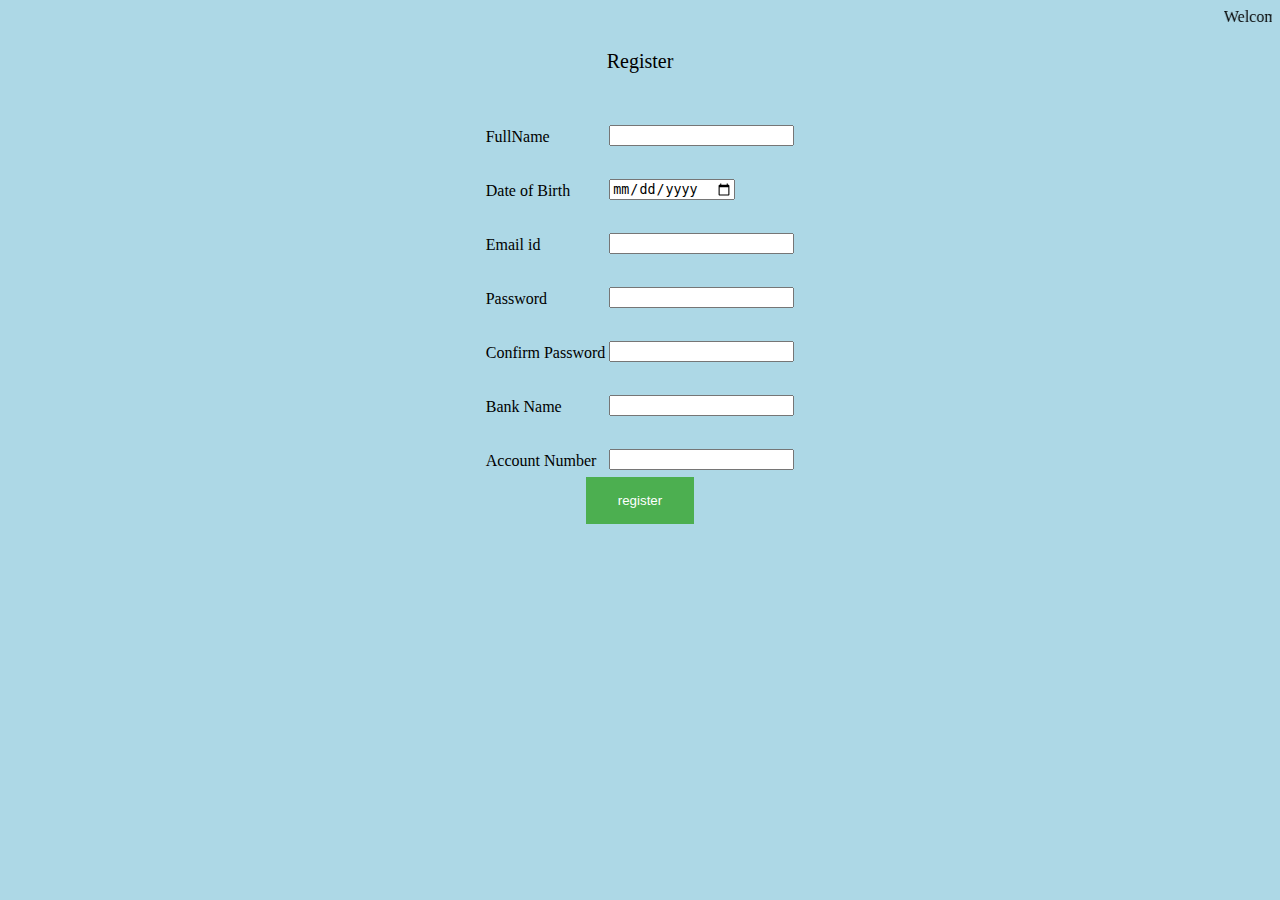
<file: registrationPage.html>
<!DOCTYPE html>
<html lang="en">
<head>


    <meta charset="UTF-8">
    <link rel="stylesheet" href="styling.css" type="text/css">
    <title>Registration to Book Slot</title>
</head>
<body>
<marquee>Welcome to Slot Booking</marquee>
<p align="center">Register</p>
<div align="center">
    <form onsubmit="" name="registerform">
        <table>
          <tr><td>FullName </td><td><input type="text" name="fulname"></td></tr>
          <tr><td>Date of Birth </td><td><input type="date" name="dob"></td></tr>
          <tr><td>Email id </td><td><input type="email" name="emailid"></td></tr>
          <tr><td>Password </td><td><input type="password" name="pwd"></td></tr>
          <tr><td>Confirm Password </td><td><input type="password" name="cnpwd"></td></tr>
          <tr><td>Bank Name </td><td><input type="text" name="bname"></td></tr>
          <tr><td>Account Number </td><td><input type="text" name="baccn"></td></tr>
            </table>
        <input type="submit" value="register">
    </form>
</div>
</body>
</html>
</file>
<file: styling.css>
body {
    background-color: lightblue;
}

h1 {
    color: white;
    text-align: center;
}

p {
    font-family: verdana;
    font-size: 20px;
}
td {
    height: 50px;
    vertical-align: bottom;
}
input[type=button], input[type=submit], input[type=reset] {
    background-color: #4CAF50;
    border: none;
    color: white;
    padding: 16px 32px;
    text-decoration: none;
    margin: 4px 2px;
    cursor: pointer;
}
.login{
    vertical-align: middle;
}
.hed#p {
    text-shadow: 2px 2px #FF0000;
}
</file>
